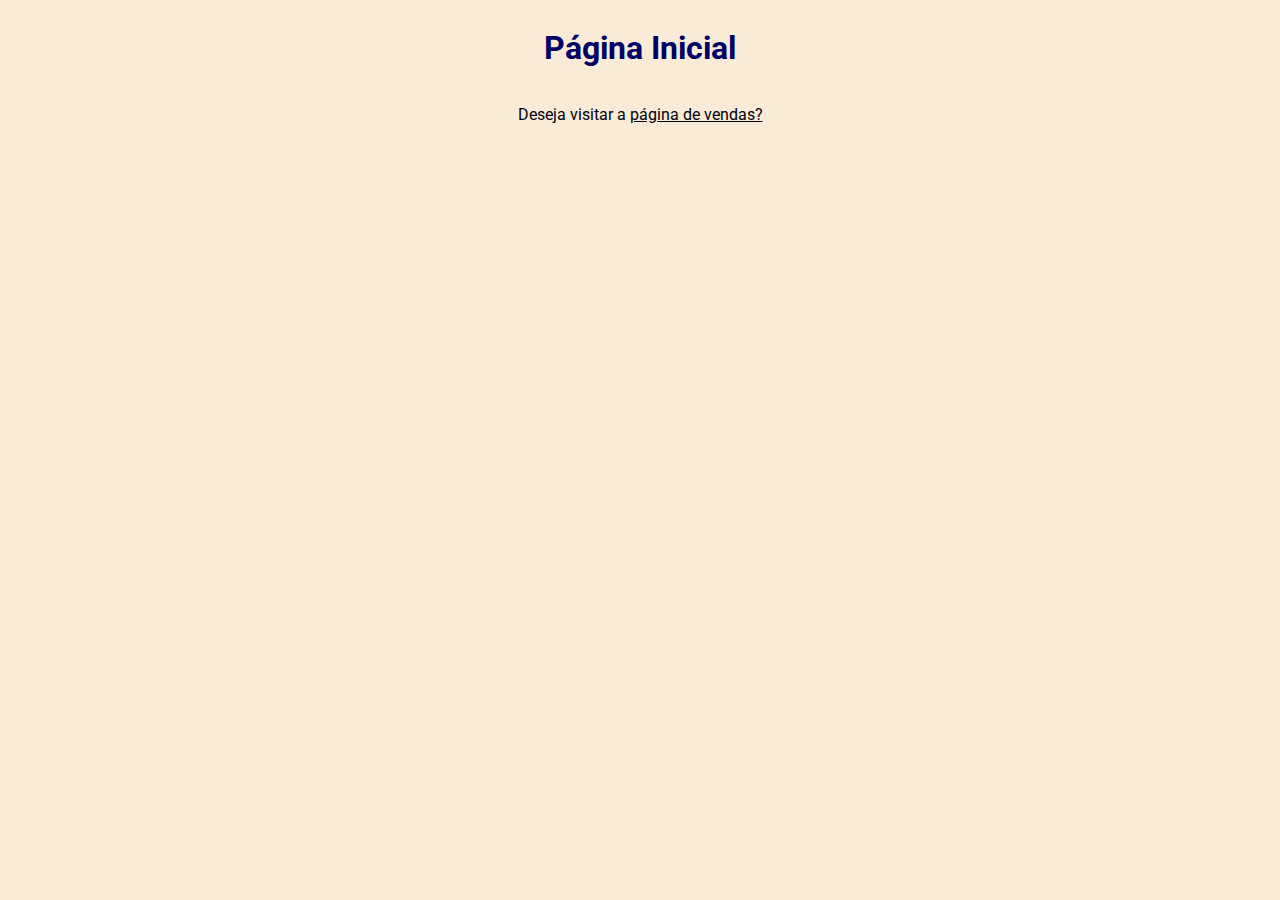
<file: index.html>
<!DOCTYPE html>
<html lang="en">
<head>
    <meta charset="UTF-8">
    <meta http-equiv="X-UA-Compatible" content="IE=edge">
    <meta name="viewport" content="width=device-width, initial-scale=1.0">
    <title>HomePage</title>

    <link rel="stylesheet" href="styles index.css">
</head>
<body>
    <header>
        <div class="logo-container">
            <h1>Página Inicial</h1>
            <p>
                Deseja visitar a 
                <a href="vendas.html">página de vendas?</a>
            </p>
        </div>

    </header>
    
</body>
</html>
</file>
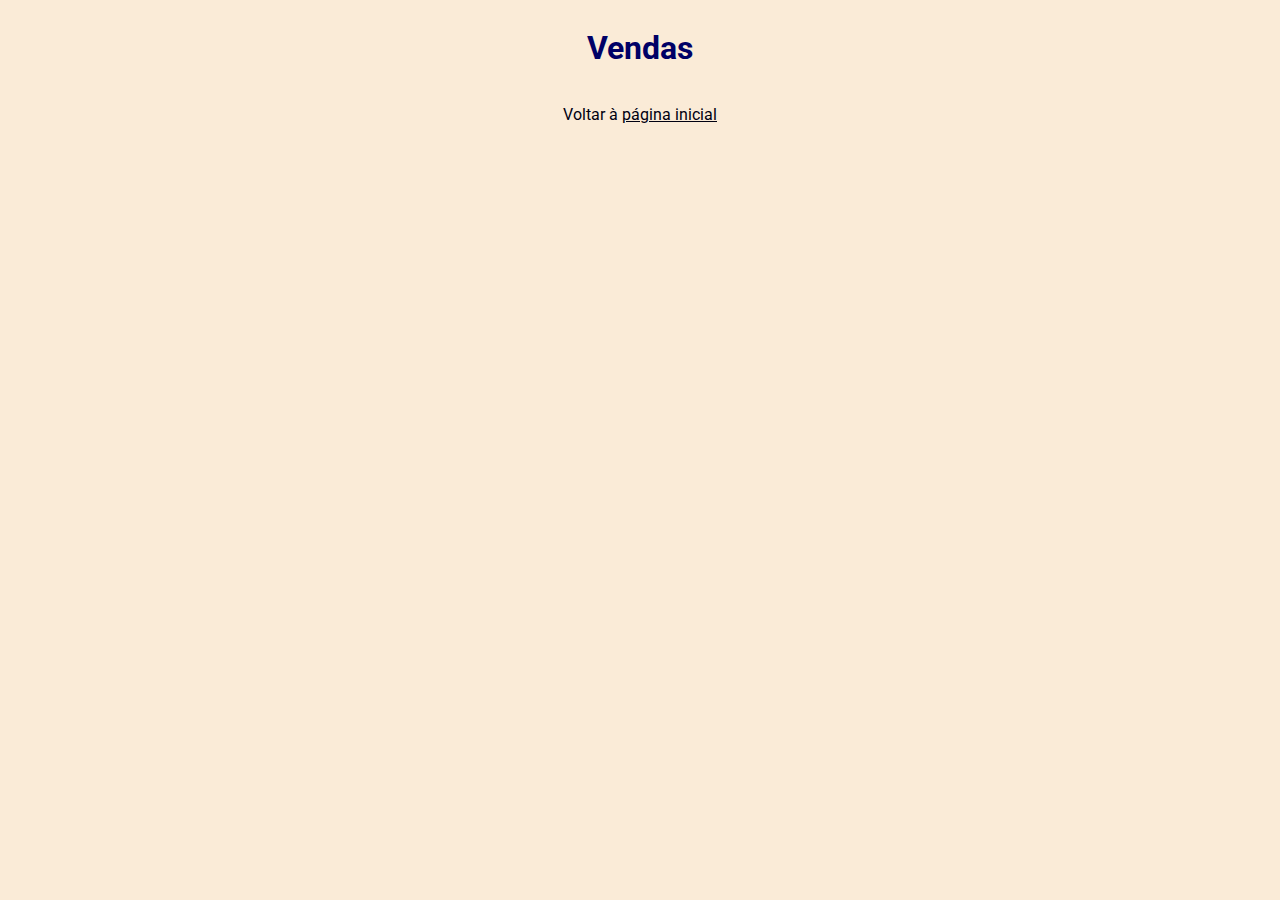
<file: vendas.html>
<!DOCTYPE html>
<html lang="en">
<head>
    <meta charset="UTF-8">
    <meta http-equiv="X-UA-Compatible" content="IE=edge">
    <meta name="viewport" content="width=device-width, initial-scale=1.0">
    <title>Sales</title>

    <link rel="stylesheet" href="styles vendas.css">

</head>
<body>
    <div class="title-container">
        <h1>Vendas</h1>
         <p>
        Voltar à 
        <a href="index.html">página inicial</a>
        </p>
    </div>
    
</body>
</html>
</file>
<file: styles index.css>
@import url('https://fonts.googleapis.com/css2?family=Roboto:wght@300;400;700&display=swap');

* {
    font-family: 'Roboto', sans-serif;
}

html {
    background-color: antiquewhite;
    color: #000066;
}

p, a {
    color:#000011;
    font-size: 400;
}

header {
    height: 220 px;
    display: flex;
    align-items: center;
    justify-content: center;
}

.logo-container {
    display: flex;
    flex-direction: column;
    align-items: center;
}
</file>
<file: styles vendas.css>
@import url('https://fonts.googleapis.com/css2?family=Roboto:wght@300;400;700&display=swap');

* {
    font-family: 'Roboto', sans-serif;
}


html {
    background-color: antiquewhite;
    color: #000066;
}

p, a {
    color:#000011;
}

header {
    height: 220 px;
    align-items: center;
    justify-content: center;
}

.title-container {
    display: flex;
    flex-direction: column;
    align-items: center;
}
</file>
